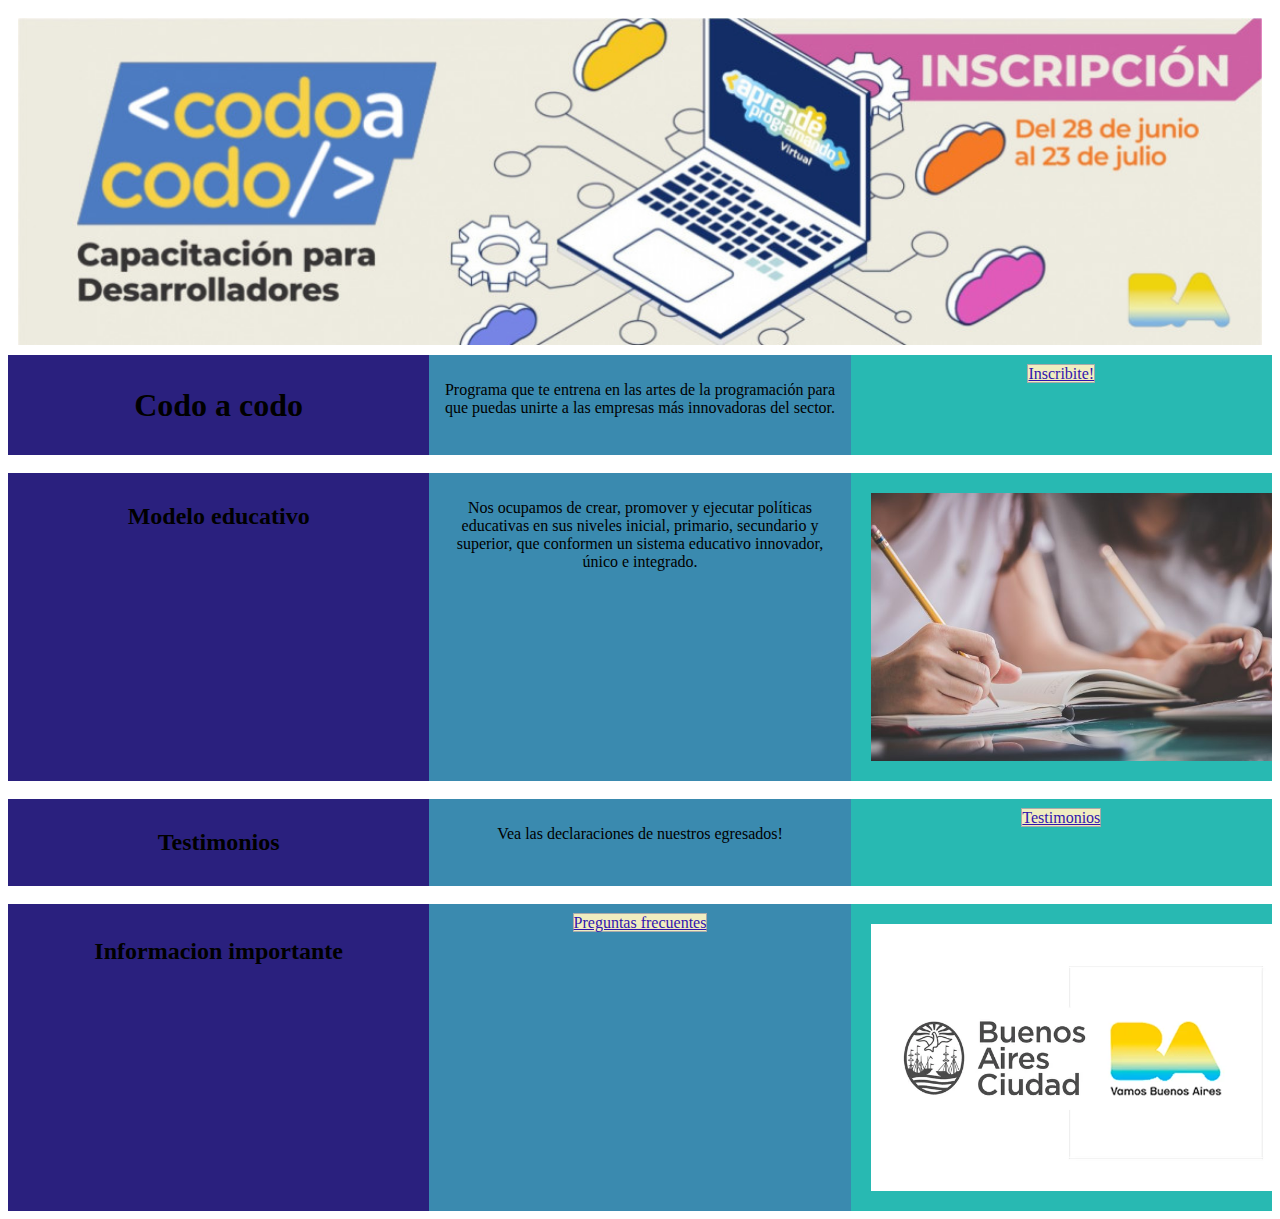
<file: index.html>
<!DOCTYPE html>
<html lang="es">
<head>
    <meta charset="UTF-8">
    <meta http-equiv="X-UA-Compatible" content="IE=edge">
    <meta name="viewport" content="width=device-width, initial-scale=1.0">
    <link rel="icon" href="favicon.png" type="image/x-icon">
    <title>Document</title>
    <link rel="stylesheet" href="style.css">
</head>
<body>
  <div class="padre1">    
      <img src="imagenes/codo_a_codo_web.jpg" alt="" class="imagen">
  </div>
  <div class="padre">
    <aside class="head"><h1 class="title">Codo a codo</h1></aside> 
    <article class="articulo"><p class="text1">Programa que te entrena en las artes de la programación para que puedas unirte a las empresas más innovadoras del sector.</p></article> 
    <aside class="foot">
      <a href="forms.html" class="link1">Inscribite!</a>
    </aside>
  </div>  

  </br>

  <div class="padre">
    <aside class="head"><h2>Modelo educativo</h2></aside>
    <article class="articulo"><p>Nos ocupamos de crear, promover y ejecutar políticas educativas en sus niveles inicial, primario, secundario y superior, que conformen un sistema educativo innovador, único e integrado.</p></article>
    <aside class="foot">
      <img src="imagenes/sumala-chidchoi-132316259_m-675x450.jpg" alt="" class="imagen">
    </aside>  
  </div>     

  </br>

  <div class="padre">
    <aside class="head"><h2>Testimonios</h3></aside>
    <article class="articulo"><p>Vea las declaraciones de nuestros egresados!</p></article>
    <aside class="foot">
       <a href="testimonios.html">Testimonios</a>
    </aside>
  </div>

  </br>

  <div class="padre">

    <aside class="head"><h2><p>Informacion importante</p></aside></h2>
    <article class="articulo"><a href="pregfrecuentes.html">Preguntas frecuentes</a></article>
    <aside class="foot">
      <img src="imagenes/buenos-aires-ciudad.webp" alt="" class="imagen">
    </aside>

  </div>
  </body>  
</html>
</file>
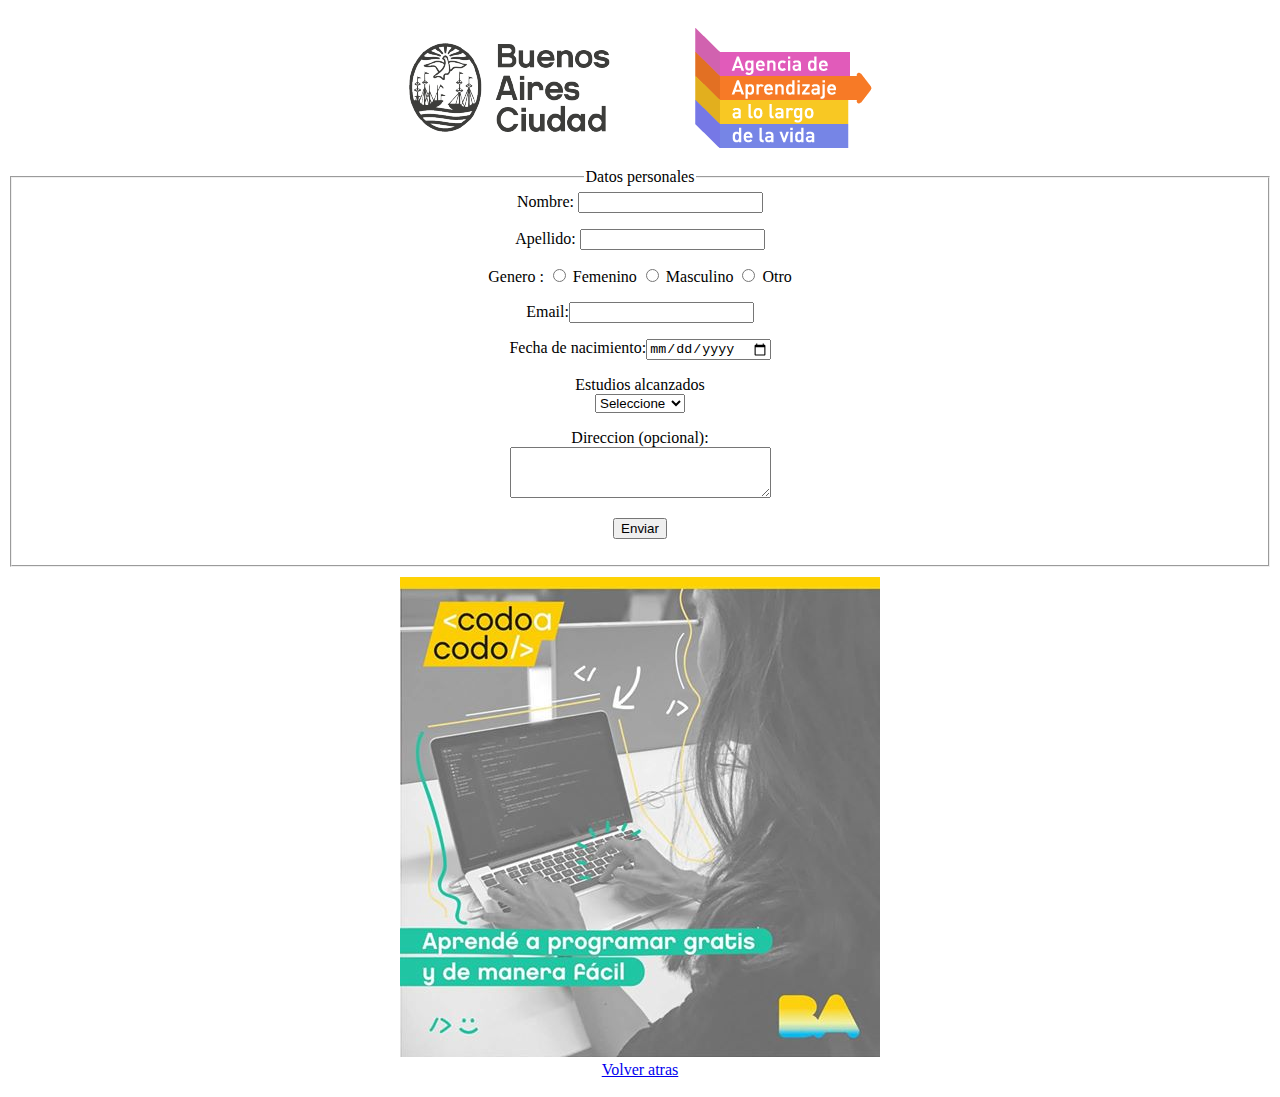
<file: forms.html>
<!DOCTYPE html>
<html lang="en">
<head>
    <meta charset="UTF-8">
    <meta http-equiv="X-UA-Compatible" content="IE=edge">
    <meta name="viewport" content="width=device-width, initial-scale=1.0">
    <link rel="icon" href="favicon.png" type="image/x-icon">
    <link rel="stylesheet" href="style2.css">
    <title>Document</title>
</head>
<body>
  <div class="padre">
    <div class="head"> 
      <img src="imagenes/logoAgencia.png" alt="" class="imagen">
    </div>


    <aside class="article">
      <form action="" name="formulario" method="get">
        <fieldset>
          <legend>Datos personales</legend>
         
   

   
         
   

                <label>Nombre: <input type="text" name="nombre" maxlength="100"></label>

        
        
              
        
        <p>
                <label>Apellido: <input type="text" name="apellido" maxlength="100"></label>
              </p>
        
        
              
        
        <p>
                Genero :
                <label><input type="radio" name="genero" value="Femenino" /> Femenino</label>
                <label><input type="radio" name="genero" value="Masculino" /> Masculino</label>
                <label><input type="radio" name="genero" value="Otro" /> Otro</label>
              </p>
        
        
              
        
        <p>
                <label>Email:<input type="email" name="mail"></label>
              </p>
        
        
              
        
        <p>
                <label>Fecha de nacimiento:<input type="date" name="fecha" id="fecha"></label>
              </p>
              <p>
                  <label>
                    Estudios alcanzados
                    <br />
                    <select name="estudios">
                      <option>Seleccione</option>
                      <option>Ninguno</option>
                      <option>Primario</option>
                      <option>Secundario</option>
                      <option>Terciario</option>
                      <option>De Grado</option>
                    </select>
                  </label>
                </p>
        
              
        
        <p>
                <label>
                  Direccion (opcional):
                  <br />
                  <textarea name="direccion" cols="30" rows="3"></textarea>
                </label>
              </p>
        
        
              
        
        <p>
          <input type="button" value="Enviar" onclick="validarForm()">
              </p>
        
        
            </fieldset>
    </form>
  </aside>
  <aside class="foot">
    <img src="imagenes/thumbnail_codo-a-codo.jpg" alt=""> </br>
    <a href="index.html">Volver atras</a>
  </aside>
  </div>
  <script src="./valid.js"></script>
  </body>
</html>
</file>
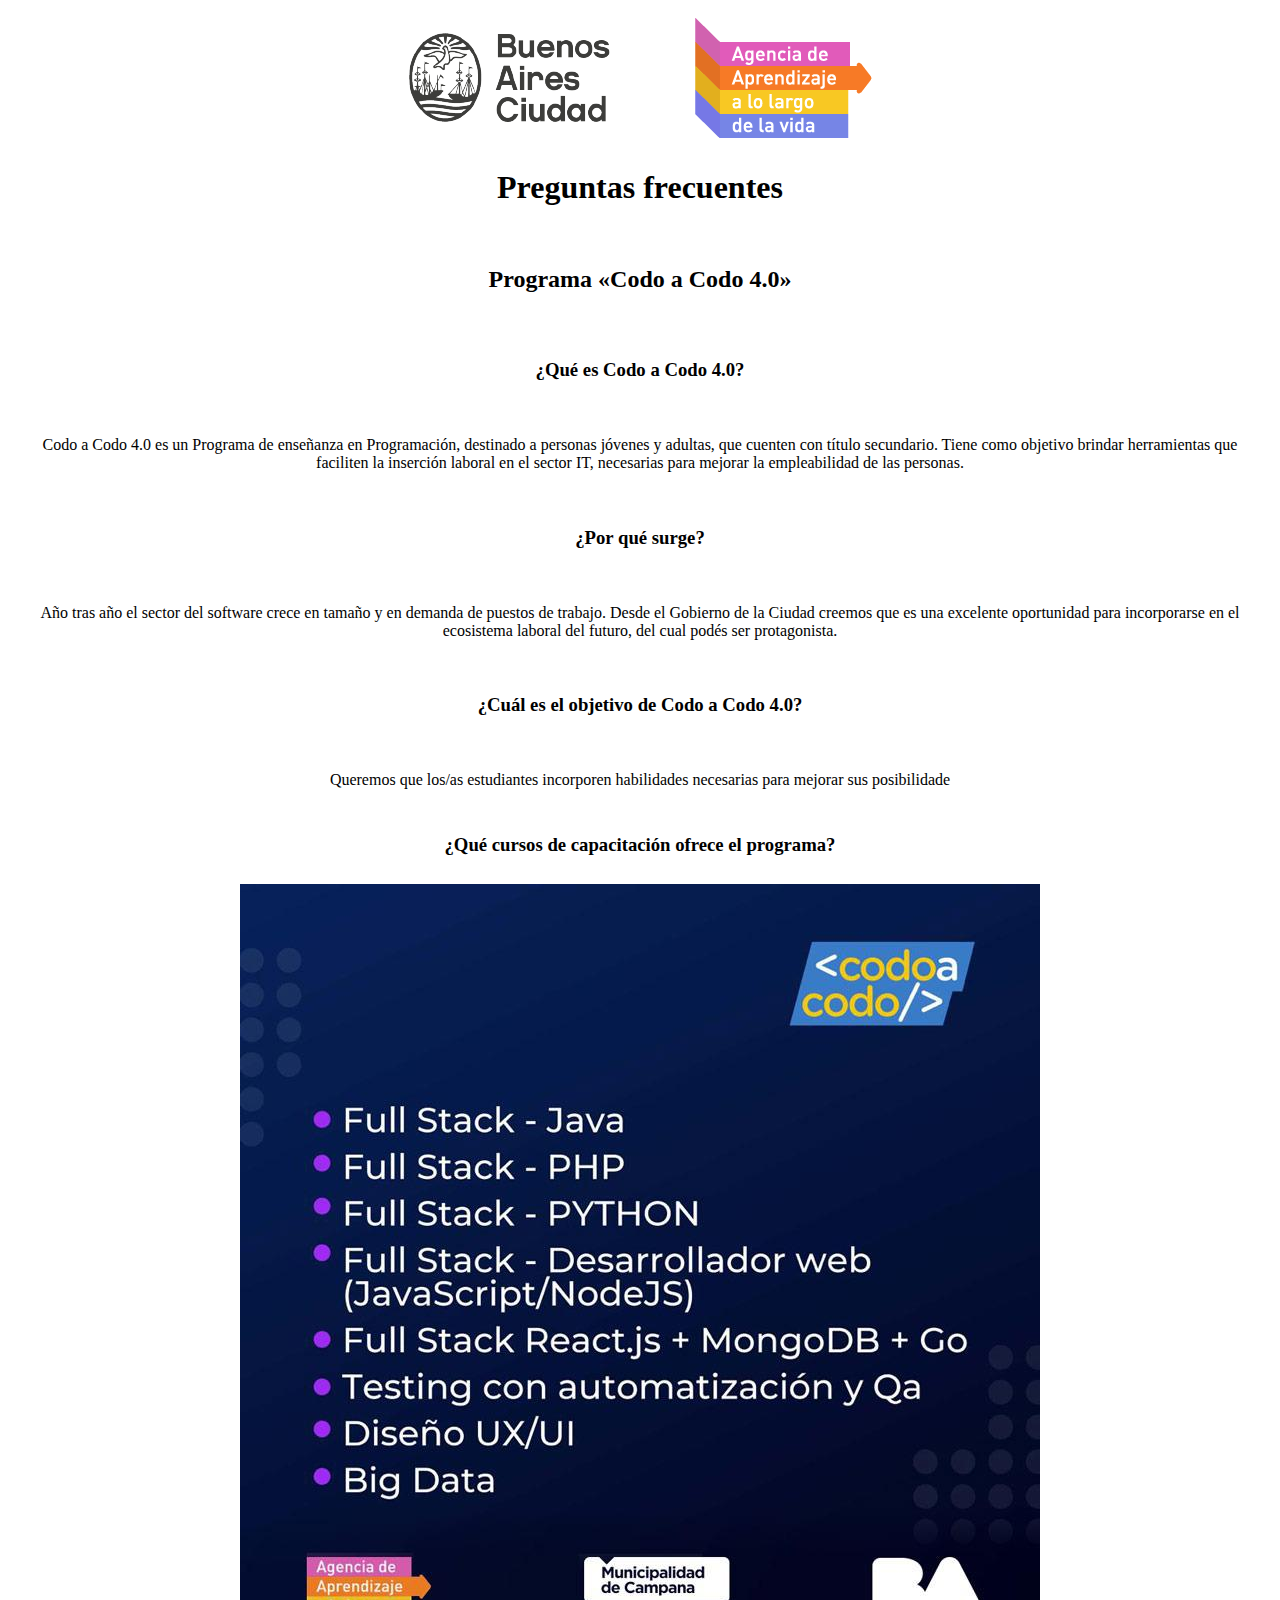
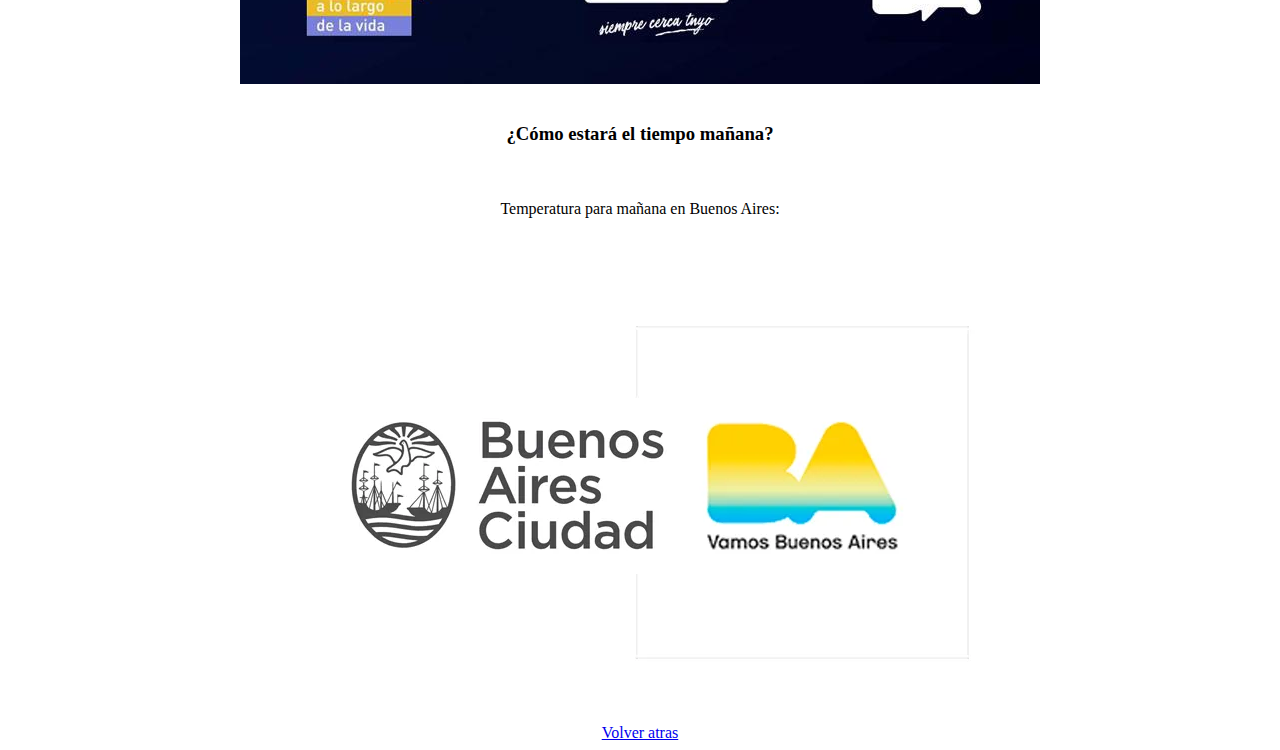
<file: pregfrecuentes.html>
<!DOCTYPE html>
<html lang="en">
<head>
    <meta charset="UTF-8">
    <meta http-equiv="X-UA-Compatible" content="IE=edge">
    <meta name="viewport" content="width=device-width, initial-scale=1.0">
    <link rel="icon" href="favicon.png" type="image/x-icon">
    <link rel="stylesheet" href="style3.css">
    <script src="./js.js"></script>
    <title>Document</title>
</head>
<body>
    <div class="padre">
        <img src="imagenes/logoAgencia.png" alt="" class="imagen">
        <h1>Preguntas frecuentes</h1></br>
        <h2>Programa «Codo a Codo 4.0»</h2></br>

        <aside class="head"><h3>¿Qué es Codo a Codo 4.0?</h3></aside>
        <aside class="foot"><p>Codo a Codo 4.0 es un Programa de enseñanza en Programación, destinado a personas jóvenes y adultas, que cuenten con título secundario. Tiene como objetivo brindar herramientas que faciliten la inserción laboral en el sector IT, necesarias para mejorar la empleabilidad de las personas.</p></aside>
        <aside class="head"><h3>¿Por qué surge?</h3></aside>
        <aside class="foot"><p>Año tras año el sector del software crece en tamaño y en demanda de puestos de trabajo. Desde el Gobierno de la Ciudad creemos que es una excelente oportunidad para incorporarse en el ecosistema laboral del futuro, del cual podés ser protagonista.</p></aside>
        <aside class="head"><h3>¿Cuál es el objetivo de Codo a Codo 4.0?</h3></aside>
        <aside class="foot"><p>Queremos que los/as estudiantes incorporen habilidades necesarias para mejorar sus posibilidade</aside>
        <h3>¿Qué cursos de capacitación ofrece el programa?</h3>
        <img src="imagenes/WhatsApp-Image-2022-01-13-at-12.36.11-1.jpeg" alt="" class="imagen">
        <aside class="head"><h3>¿Cómo estará el tiempo mañana?</h3></aside>
        <aside class="foot"><p>Temperatura para mañana en Buenos Aires: </p><p id="temperatura"></p></aside>
    </div>

    <footer class="padre">
        <img src="imagenes/buenos-aires-ciudad.webp" alt="" class="imagen">
        <a href="index.html" class="link">Volver atras</a>
    </footer>
</body>
</html>
</file>
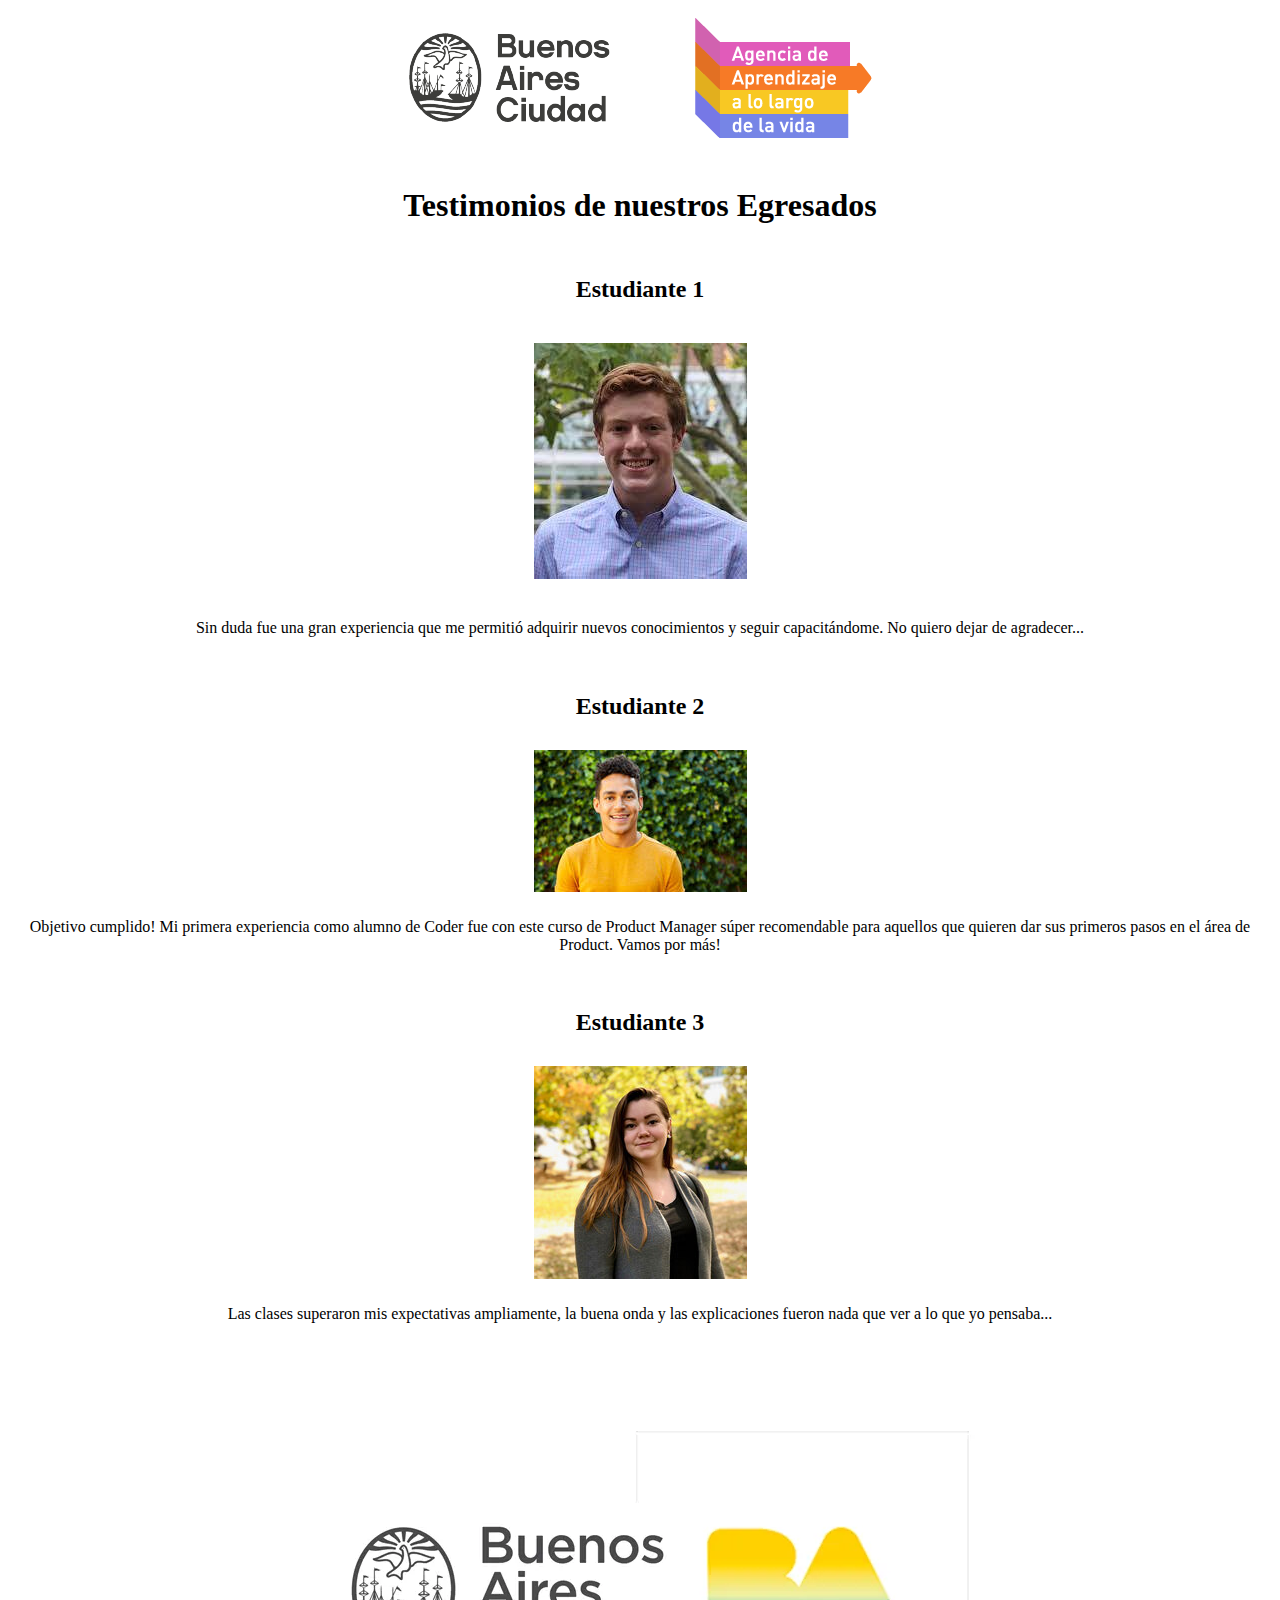
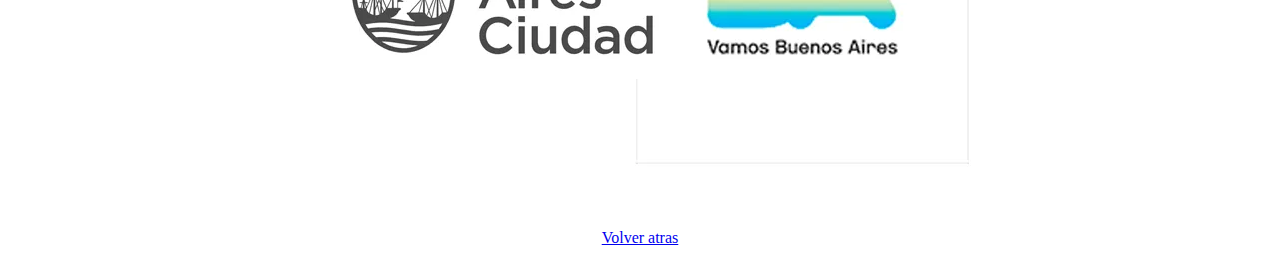
<file: testimonios.html>
<!DOCTYPE html>
<html lang="es">
<head>
    <meta charset="UTF-8">
    <meta http-equiv="X-UA-Compatible" content="IE=edge">
    <meta name="viewport" content="width=device-width, initial-scale=1.0">
    <link rel="icon" href="favicon.png" type="image/x-icon">
    <link rel="stylesheet" href="style3.css">
    <title>Document</title>
</head>
<body>
    <div class="padre">
        <img src="imagenes/logoAgencia.png" alt="" class="imagen"></br>
        <h1>Testimonios de nuestros Egresados</h1>
        <aside class="head"><h2>Estudiante 1</h2></aside>
        <article class="articulo"><img src="imagenes/estudiante.jpg" alt=""></article>
        <aside class="foot"><p>Sin duda fue una gran experiencia que me permitió adquirir nuevos conocimientos y seguir capacitándome. No quiero dejar de agradecer...</p></aside>
        <aside class="head"><h2>Estudiante 2</h2></aside>
        </article><img src="imagenes/estudiante2.jpg" alt=""></article>
        <aside class="foot"><p>Objetivo cumplido! Mi primera experiencia como alumno de Coder fue con este curso de Product Manager súper recomendable para aquellos que quieren dar sus primeros pasos en el área de Product. Vamos por más! </p></aside>
        <aside class="head"><h2>Estudiante 3</h2></aside>
        </article><img src="imagenes/estudiante3.jpg" alt=""></article>
        <aside class="foot"><p>Las clases superaron mis expectativas ampliamente, la buena onda y las explicaciones fueron nada que ver a lo que yo pensaba...</p></aside>
        </div>
    <footer class="padre">
        <img src="imagenes/buenos-aires-ciudad.webp" alt="" class="imagen">
        <a href="index.html" class="link">Volver atras</a>
    </footer>
</body>
</html>
</file>
<file: style.css>
.padre{
    display: flex;
    flex-direction: row;
    flex-wrap: nowrap;
    text-align: center;
    background: #5445df;
}


.padre1{
    display: flex;
    flex-direction: row;
    flex-wrap: nowrap;
    align-items: center;
    align-content: center;
}


.imagen{
    display: flex;
    max-width:100%;
}

.head, .articulo, .foot, .imagen{
    flex-grow: 1;
    flex-basis: 100%; 
    padding: 10px;
}

@media all and (max-width: 992px){
    .padre {flex-direction: column;}
    .articulo{flex:2 0;}
    .head{order: 1;}
    .articulo{order: 2;}
    .foot{order: 3;}
}

@media all and (max-width: 600px){
    body{
        background: #2a207e; 
    }
}

.head{background: #2a207e;}
.articulo{background: #3a8aaf}
.foot{background: #28b9b2}

a {
        background: rgb(240, 237, 192);
        color: rgb(49, 21, 173);
        border: 1px solid #AAA;
        align-self: center;
    }

a:hover {
        background: rgb(240, 237, 192);
        color: rgb(49, 21, 173);
        padding: 8px 14px;

        transition-property: all;
        transition-duration: 0.2s;
        transition-timing-function: ease-in;
    }
</file>
<file: style2.css>
.padre{
    display: flex;
    flex-direction: column;
    flex-wrap: wrap;
    text-align: center;
    justify-items: center;
}


.imagen, .head{
    align-self: center;
    justify-self: center;
    display: flex;
    max-width:100%;
}

.head, .articulo, .foot, .imagen{
    flex-grow: 1;
    flex-basis: 100%; 
    padding: 10px;
}
</file>
<file: style3.css>
.padre{
    display: flex;
    flex-direction: column;
    flex-wrap: nowrap;
    text-align: center;
    align-items: center;
    justify-items: center;
}

.head{
    align-self: center;
    justify-self: center;
    display: flex;
    max-width:100%;
}

.imagen{
    display: flex;
    flex-direction: column;
    flex-wrap: nowrap;
    text-align: center;
    justify-items: center;
    max-width:90%;
}

.head, .articulo, .foot, .imagen{
    flex-grow: 1;
    flex-basis: 100%; 
    padding: 10px;
}

.link{
    display: flex;
    align-items: center;
}
</file>
